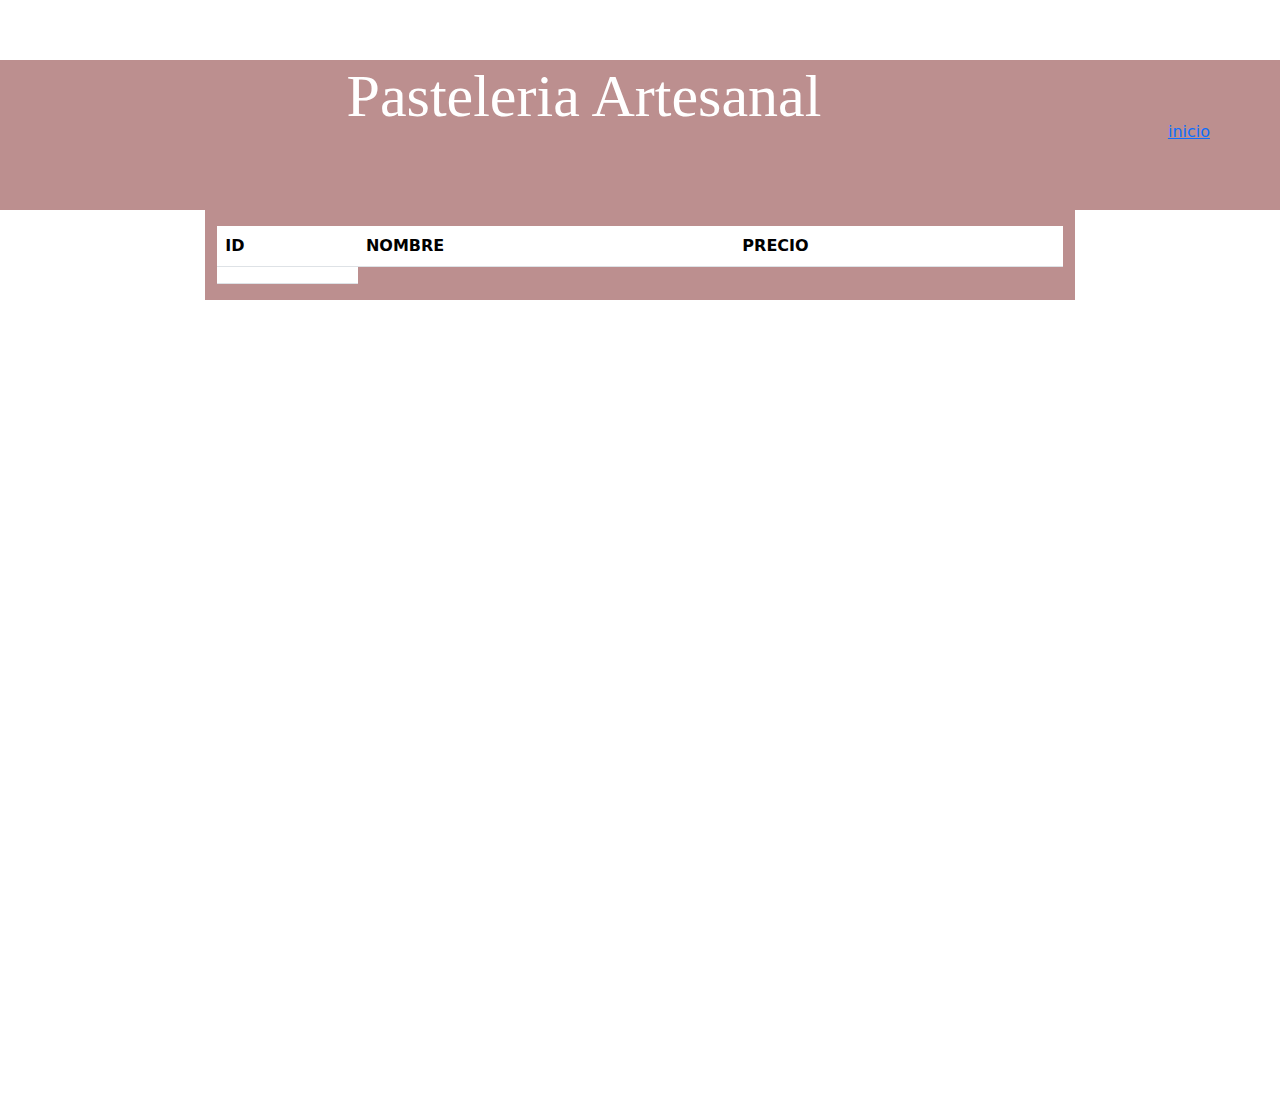
<file: paginas/carrito.html>
<!DOCTYPE html>
<html lang="en">
<head>
    <meta charset="UTF-8">
    <meta name="viewport" content="width=device-width, initial-scale=1.0">

    <!-- estilos bootstrap-->
    <link href="https://cdn.jsdelivr.net/npm/bootstrap@5.3.3/dist/css/bootstrap.min.css" rel="stylesheet" integrity="sha384-QWTKZyjpPEjISv5WaRU9OFeRpok6YctnYmDr5pNlyT2bRjXh0JMhjY6hW+ALEwIH" crossorigin="anonymous">

    <!-- estilos propios-->
    <link rel="stylesheet" href="../style.css">
    <title>Carrito</title>
</head>
<body>

  <div class="col-12 titulo">
    <a href="../index.html" class="carrito">inicio</a>
    <h1 class="nombre text-center ">Pasteleria Artesanal</h1>
  </div>
  <div  class="col-12 productos ">
    <div class="row">
      <div class="col-2 espacio"></div>
      <div class="col-8 producto">
       <table class="table">
        <table class="table">
            <thead>
              <tr>
                <th scope="col">ID</th>
                <th scope="col">NOMBRE</th>
                <th scope="col">PRECIO</th>
                
              </tr>
            </thead>
            <tbody id="TablaCarrito"></tbody>
            <thead>
              <tr>
                <th scope="col" id="Total"></th>
              </tr>
            </thead>

        </table>

      </div>
      </div>
      <div class="col-2 espacio"></div>
    </div>
  </div>


<!-- js de carrito-->
<script src="./carrito.js"></script>
</body>
</html>
</file>
<file: style.css>
.titulo {
    background-color:rosybrown;
    height: 150px;
}
.nombre{
    font-family: 'Times New Roman', Times, serif;
    font-size: 60px;
    margin-top: 60px;
    color: white;
    
}
.icono{
    color: white;
    width: 40px;
}
.carrito{
    float:right;
    margin-top: 60px;
    margin-right: 70px;
}

.productos {
    
    height: 100vh;
}

.producto {
    background-color: rosybrown;
    height:100%;
}



.caja>li {
    
    display: inline-block;
    margin: 3px;
    
}

.caja {
    margin-top: 40px;
    margin-bottom: 40px;
}
</file>
